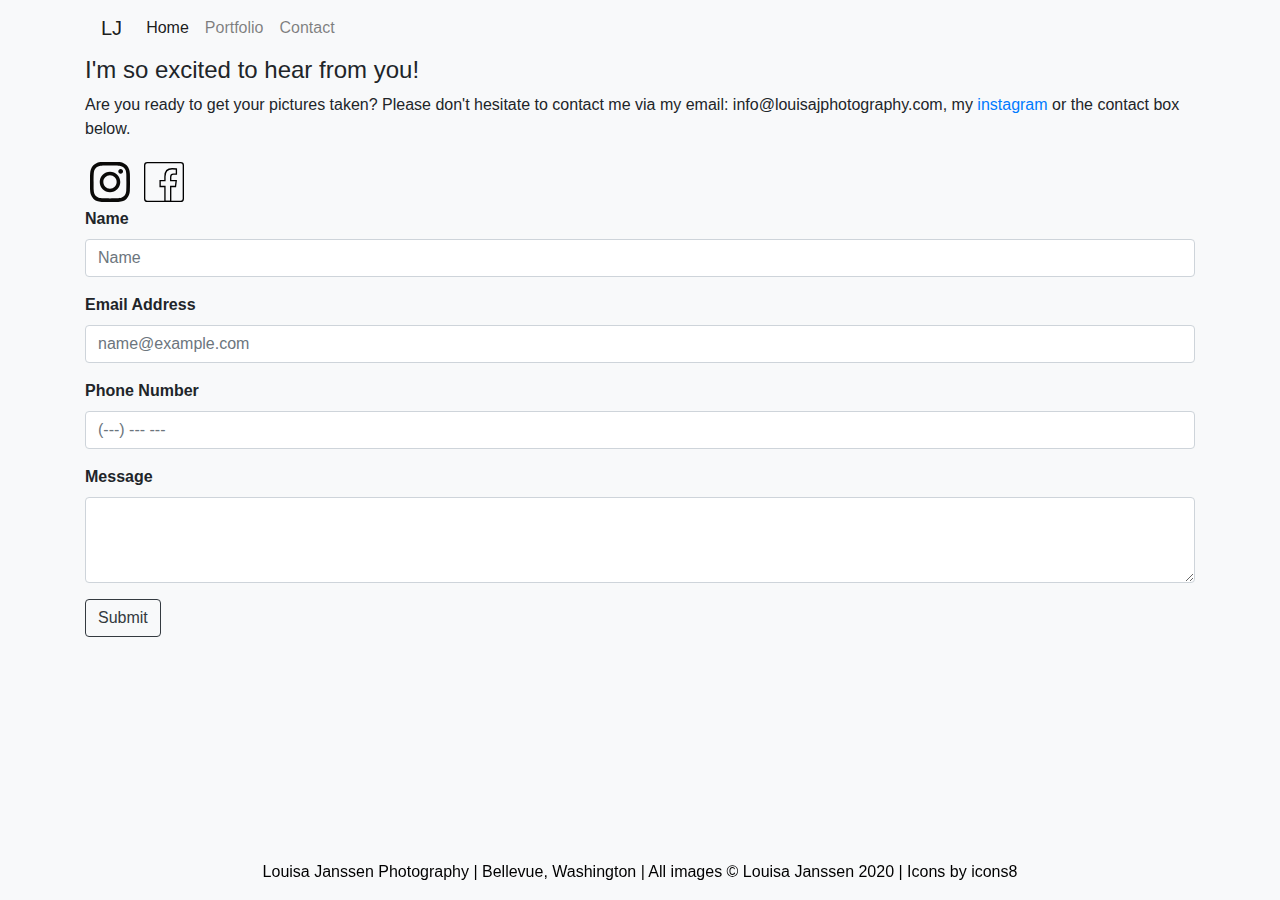
<file: Contact.html>
<!DOCTYPE html>
<html lang="en"> 
	<head>
        <meta charset="utf-8">
        <meta name="viewport" content="width=device-width, initial-scale=1, shrink-to-fit=no">
        <title>Louisa Janssen Photography</title>
        <!-- CSS only -->
    <link rel="stylesheet" href="https://stackpath.bootstrapcdn.com/bootstrap/4.5.2/css/bootstrap.min.css" integrity="sha384-JcKb8q3iqJ61gNV9KGb8thSsNjpSL0n8PARn9HuZOnIxN0hoP+VmmDGMN5t9UJ0Z" crossorigin="anonymous">
    <link rel="stylesheet" href="css/styles.css" />
    </head>
    <body>
        <div class="container">
            <nav class="navbar navbar-expand-lg navbar-light bg-light">
                <a class="navbar-brand" href="Home.html">LJ</a>
                <button class="navbar-toggler" type="button" data-toggle="collapse" data-target="#navbarNavAltMarkup" aria-controls="navbarNavAltMarkup" aria-expanded="false" aria-label="Toggle navigation">
                <span class="navbar-toggler-icon"></span>
                </button>
                <div class="collapse navbar-collapse" id="navbarNavAltMarkup">
                <div class="navbar-nav">
                    <a class="nav-link active" href="Home.html">Home <span class="sr-only">(current)</span></a>
                    <a class="nav-link" href="Portfolio.html">Portfolio</a>
                    <a class="nav-link" href="Contact.html">Contact</a>
                </div>
                </div>
            </nav>
            <h4>I'm so excited to hear from you!</h4>
            <p> Are you ready to get your pictures taken? Please don't hesitate to contact me via my email: info@louisajphotography.com, my <a href="https://www.instagram.com/louisajphotography/"> instagram </a> or the contact box below.</p>
            <a href="https://www.instagram.com/louisajphotography/" >
                <img src="img/insta.svg" class="img-fluid logo" alt="Instagram logo">
            </a>
            <a href="https://www.facebook.com/louisajphotography-112764277241721/?eid=ARBohF8D1K6arRKJikTKfoEG5EqVmDNSIcNlkl3WR5fNCCQ-Igoncv3Hgho5IcxGXiwElswamNzSXAtv" >
                <img src="img/fb.svg"  class="img-fluid logo" alt="facebook logo">
            </a>
        </div>
            <form class="container" method="POST" action="SendEmail.php" id="contactform">
                <div class="form-group contact">
                    <label for="Name">Name</label>
                    <input type="text" class="form-control" id="Name" placeholder="Name">
                </div>
                <div class="form-group contact">
                    <label for="Email">Email Address</label>
                    <input type="email" class="form-control" id="Email" placeholder="name@example.com">
                </div>
                <div class="form-group contact">
                    <label for="Phone">Phone Number</label>
                    <input type="tel" class="form-control" id="Phone" placeholder="(---) --- ---">
                </div>
                <div class="form-group contact">
                <label for="Message">Message</label>
                <textarea type="text" class="form-control" id="Message" rows="3"></textarea>
                </div>
                <p id= "ErrorMessage"></p>
                <input class="btn btn-outline-dark" value="Submit" type="submit"></input>
            </form>
        <!-- JS, Popper.js, and jQuery -->
        <script src="https://code.jquery.com/jquery-3.5.1.slim.min.js" integrity="sha384-DfXdz2htPH0lsSSs5nCTpuj/zy4C+OGpamoFVy38MVBnE+IbbVYUew+OrCXaRkfj" crossorigin="anonymous"></script>
        <script src="https://cdn.jsdelivr.net/npm/popper.js@1.16.1/dist/umd/popper.min.js" integrity="sha384-9/reFTGAW83EW2RDu2S0VKaIzap3H66lZH81PoYlFhbGU+6BZp6G7niu735Sk7lN" crossorigin="anonymous"></script>
        <script src="https://stackpath.bootstrapcdn.com/bootstrap/4.5.2/js/bootstrap.min.js" integrity="sha384-B4gt1jrGC7Jh4AgTPSdUtOBvfO8shuf57BaghqFfPlYxofvL8/KUEfYiJOMMV+rV" crossorigin="anonymous"></script>
        <script src="js/script.js"></script>
        <footer class="fotc">
            <p>Louisa Janssen Photography | Bellevue, Washington | All images © Louisa Janssen 2020 | Icons by icons8</p>
        </footer>
    </body>
</html>
</file>
<file: css/styles.css>
body{
    background-color: rgb(248, 249, 250);
    font-family: sans-serif, Arial, Helvetica;
}
.port {
    padding-bottom: 25px;
}

.logo {
    width: 50px;
    height: auto;
    padding: 5px;
}


.cap{
    text-align: center;
    padding: 10px;
    font-variant: small-caps;
}

.capt{
    font-weight: bold;
    font-variant: small-caps;
    
}

.intext{
    text-align: center;    
}

.imgin{
    margin: 8px;
}

.contact{
    font-weight: bold;
}

#MainImages img {

    cursor: pointer;
}

#Fullscreen {

    height: 100%;
    width: 100%;

    display: none;

    position:fixed;

    top:0;

    right:0;

    bottom:0;

    left:0;

}
.fot {
    position: static;
    left: 0;
    bottom: 0;
    width: 100%;
    color: black;
    text-align: center;
  }

  .fotc {
    position: fixed;
    left: 0;
    bottom: 0;
    width: 100%;
    color: black;
    text-align: center;
  }
</file>
